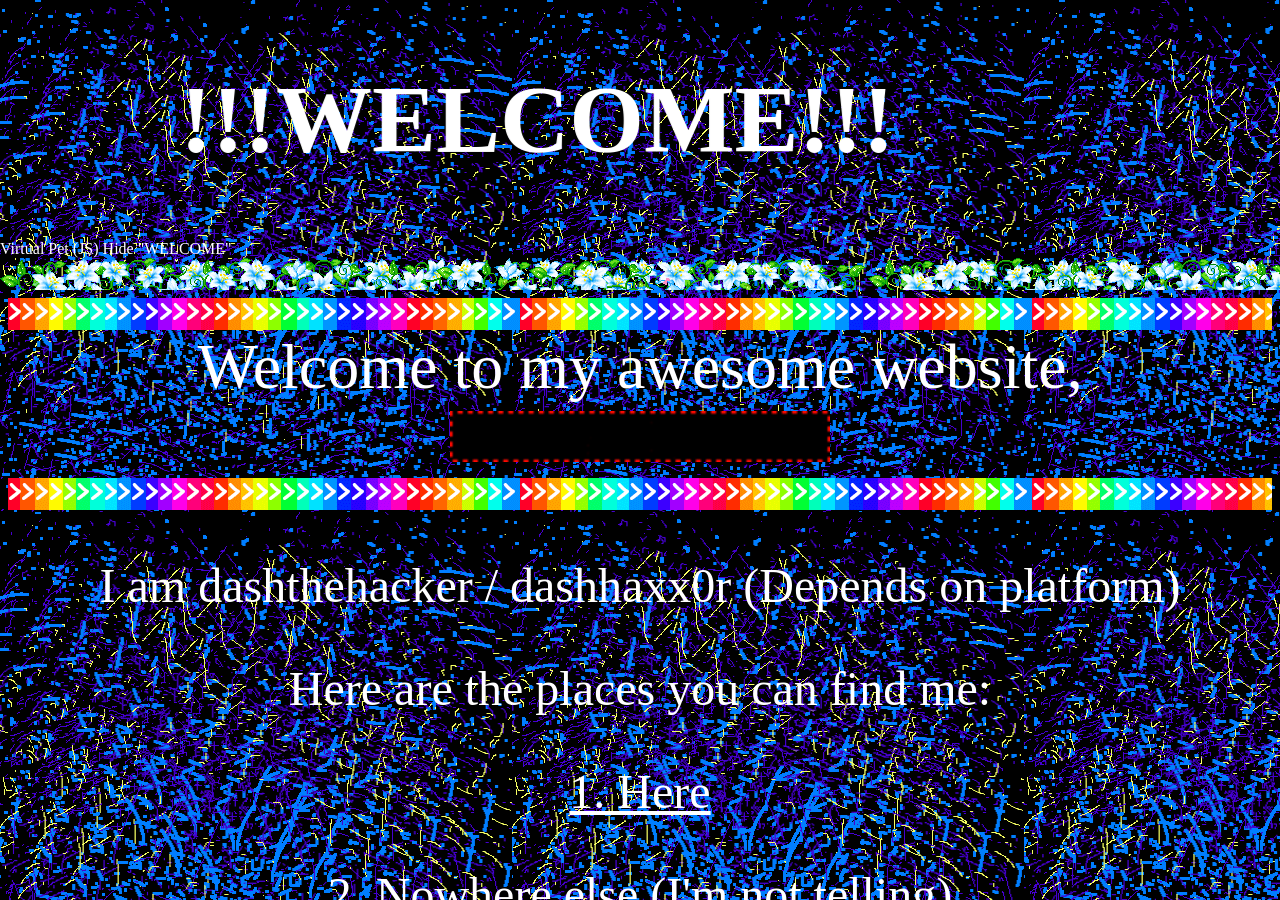
<file: index.html>
<!DOCTYPE html>
<html>
<head>
    <title>dashthehacker123.xyz</title>
    <link rel="stylesheet" href="style.css">
    <link rel="stylesheet" href="/styles/misc.css">
    <link rel="icon" href="favicon.gif" type="image/gif">
</head>
<body class="bg1">
    <style id="flowerstyle">
    .flowers {
        background: url("/assets/other/blinkies/dividers/vine17.gif");
        height: 32px;
        visibility: visible;
    }
    </style>
    <div class="bgoveride"></div>
    <div id="bgoveride2" class="bg1"></div>
    <marquee scrollamount="120" scrolldelay="120"><h1 class="title" id="welcome">!!!WELCOME!!!</h1></marquee>
    <div class="detailsbar">
        <details id="thejamsdetail">
            <summary>Virtual Pet (JS)</summary>
            <iframe id="thejams" src="https://virtualpet.dashthehacker123.xyz/"></iframe>
        </details>

        <details id="hidewelcome">
            <summary>Hide "WELCOME"</summary>
        </details>
    </div>
    <div class="flowers"></div>
    <iframe id="themainiframe" src="/main/index.html"></iframe>
</body>
</html>
</file>
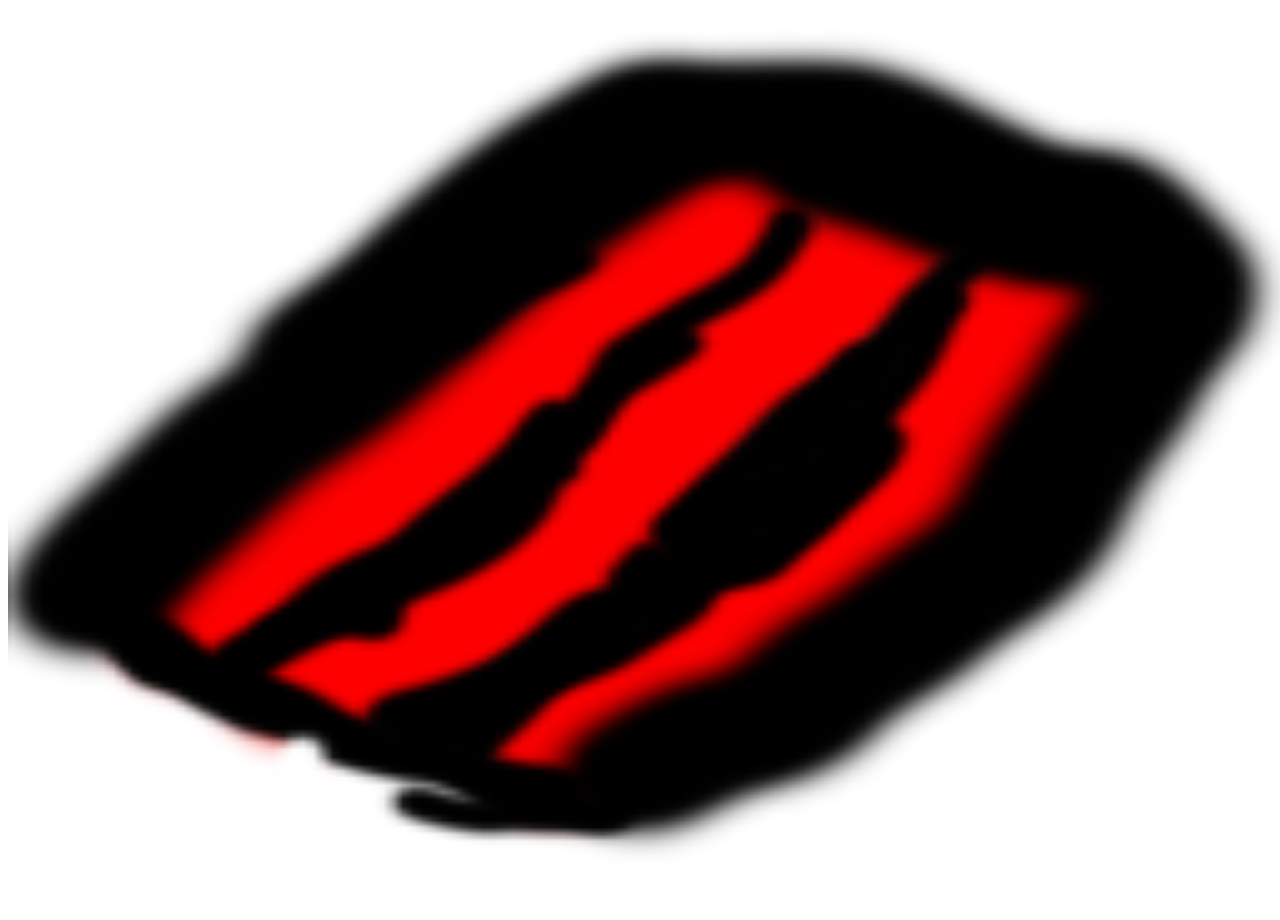
<file: fireworx/index.html>
<!DOCTYPE html>
<html>
    <head>
        <link rel="stylesheet" href="/styles/main.css">
        <link rel="stylesheet" href="/styles/misc.css">
        <link rel="stylesheet" href="/styles/barkilla.css">
        <link rel="stylesheet" href="./style.css">
    </head>
    <body id="body">
        <center><details id="TNT"><summary id="TNT-unexploded"><img src="./TNT.png"></summary><a href="/main/"><img src="./TNT_explode.gif"></a></details></center>
    </body>
</html>
</file>
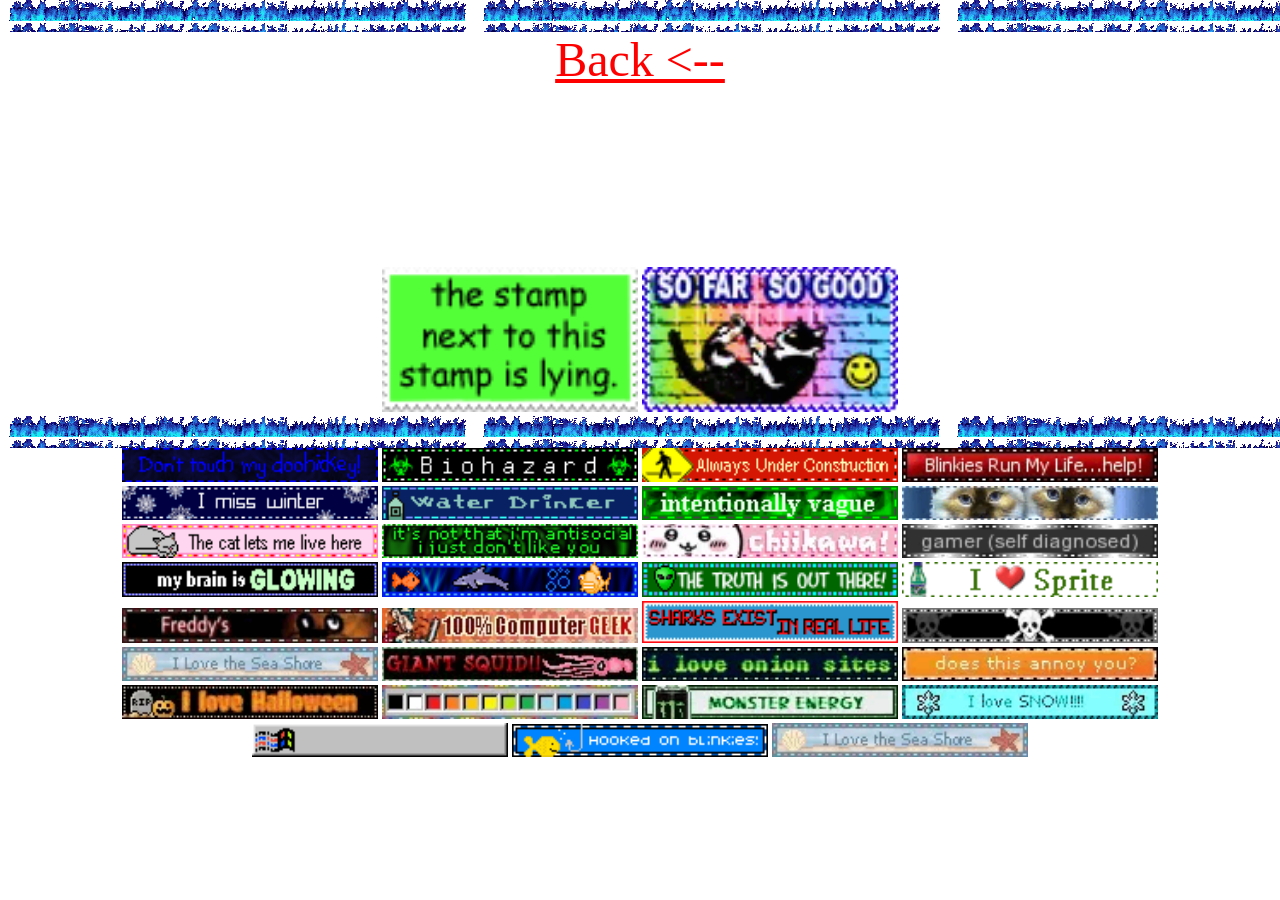
<file: hall/index.html>
<!DOCTYPE html>
<!--I'm skipping title, if you're reading this than you know this is in an iframe-->
<link rel="stylesheet" href="/styles/barkilla.css">
<link rel="stylesheet" href="/styles/text.css">
<link rel="stylesheet" href="/styles/hall.css">
<link rel="stylesheet" href="/styles/misc.css">
<link rel="stylesheet" href="/styles/main.css">
<body class="center">
    <div class="water">
    <div class="banner-basic soulfire"></div>
    <center><a href="/main/" style="font-size: 36pt; color: rgb(255, 0, 0);">Back <--</a></a></center>
    <h2 class="sub-title">How life has been going!</h2>
    <img src="/assets/other/blinkies/stamps/liarliar.png">
    <img src="/assets/other/blinkies/stamps/sofarsogood.gif">
    <div class="banner-basic soulfire"></div>
    <img src="/assets/other/blinkies/blinkies/doohicky.gif">
    <a href="https://www.monsterenergy.com/" target="_blank" rel="noopener noreferrer"><img src="/assets/other/blinkies/blinkies/biohazard.gif"></a>
    <img src="/assets/other/blinkies/blinkies/alwaysunderconstruction.gif">
    <a href="https://wikipedia.org/wiki/Addiction" rel="noreferrer noopener" target="_blank"><img src="/assets/other/blinkies/blinkies/blinkiesrunmylife.gif"></a>
    <img src="/assets/other/blinkies/blinkies/winter.gif">
    <details id="waterdrinka" class="clickbutton"><summary><img src="/assets/other/blinkies/blinkies/waterdrinker.gif"></summary></details>
    <img src="/assets/other/blinkies/blinkies/vague.gif">
    <img src="/assets/other/blinkies/blinkies/cars.gif">
    <details class="clickbutton"><summary><img src="/assets/other/blinkies/blinkies/catletsmelivehere.gif"></summary><img src="/assets/other/cars.png" class="cars"></details>
    <img src="/assets/other/blinkies/blinkies/antisocialism.gif">
    <a href="https://chiikawamarket.jp/" target="_blank" rel="noopener noreferrer"><img src="/assets/other/blinkies/blinkies/chiikawa.gif"></a>
    <a href="https://www.urbandictionary.com/define.php?term=Terminally+Online" target="_blank" rel="noopener noreferrer"><img src="/assets/other/blinkies/blinkies/diagnosis.gif"></a>
    <img src="/assets/other/blinkies/blinkies/glowingbrain.gif">
    <img src="/assets/other/blinkies/blinkies/fihh.gif">
    <a href="https://www.imdb.com/title/tt0106179/" target="_blank" rel="noopener noreferrer"><img src="/assets/other/blinkies/blinkies/thetruth.gif"></a>
    <a href="https://www.instagram.com/sprite/" target="_blank" rel="noopener noreferrer"><img src="/assets/other/blinkies/blinkies/sprite.gif"></a>
    <a href="https://store.steampowered.com/app/319510/Five_Nights_at_Freddys/" target="_blank" rel="noopener noreferrer"><img src="/assets/other/blinkies/blinkies/fnaf.gif"></a>
    <img src="/assets/other/blinkies/blinkies/geekmaxxing.gif">
    <a href="https://fr.wikipedia.org/wiki/Shark" target="_blank" rel="noreferrer noopener"><img src="/assets/other/blinkies/blinkies/sharksarereal.gif"></a>
    <img src="/assets/other/blinkies/blinkies/skulls.gif">
    <img src="/assets/other/blinkies/blinkies/seashore.gif">
    <a href="https://wikipedia.org/wiki/Giant_squid" rel="noopener noreferrer" target="_blank"><img src="/assets/other/blinkies/blinkies/giantsquid.gif"></a>
    <img src="/assets/other/blinkies/blinkies/iheartonions.gif">
    <img src="/assets/other/blinkies/blinkies/intentionalannoyance.gif">
    <a href="https://ja.wikipedia.org/wiki/%E3%83%8F%E3%83%AD%E3%82%A6%E3%82%A3%E3%83%B3_(%E6%9B%96%E6%98%A7%E3%81%95%E5%9B%9E%E9%81%BF)" target="_blank" rel="noopener noreferrer"><img src="/assets/other/blinkies/blinkies/halloween.gif"></a>
    <img src="/assets/other/blinkies/blinkies/mspaint.gif">
    <a href="https://www.monsterenergy.com/" target="_blank" rel="noopener noreferrer"><img src="/assets/other/blinkies/blinkies/monstaenergy.gif"></a>
    <details class="clickbutton"><summary><img src="/assets/other/blinkies/blinkies/ILOVESNOW.gif"></summary><div class="snow"></div></details>
    <img src="/assets/other/blinkies/blinkies/goldenage.gif">
    <img src="/assets/other/blinkies/blinkies/hooked.gif">
    <img src="/assets/other/blinkies/blinkies/seashore.gif">
    </div>
</body>
</file>
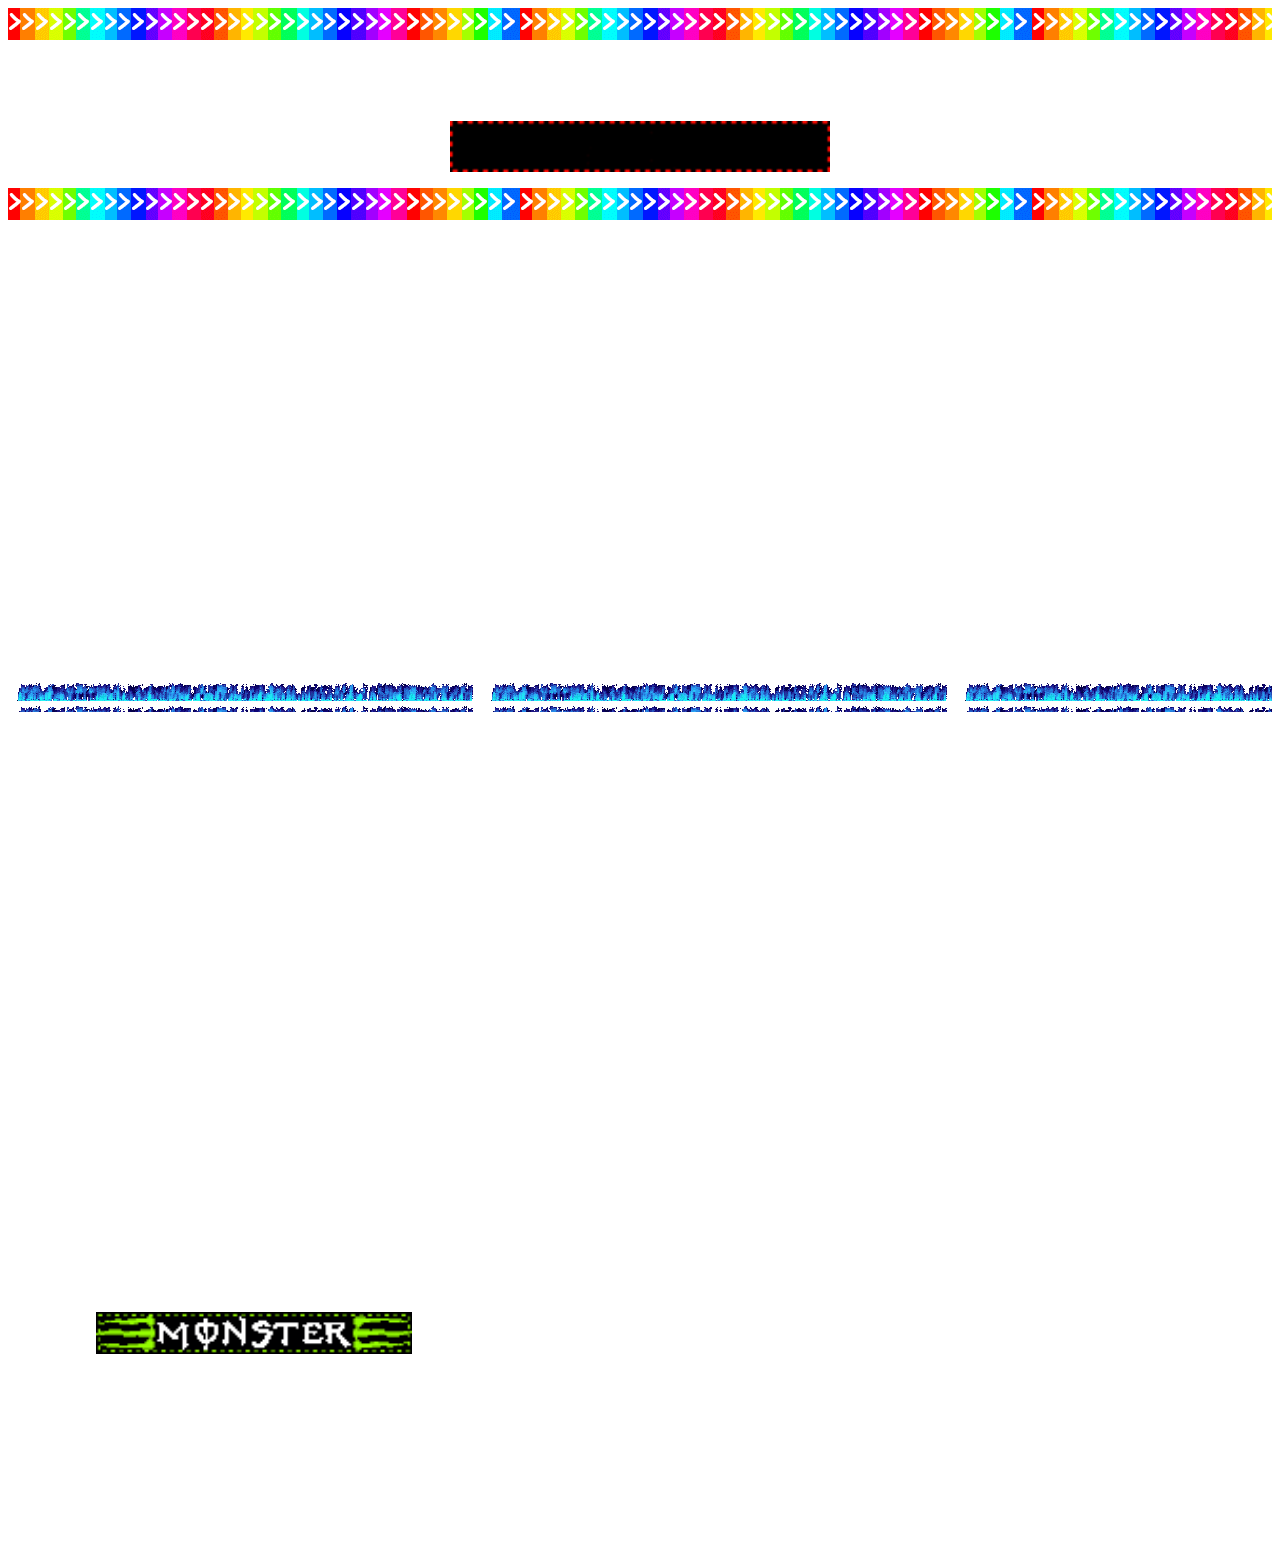
<file: main/index.html>
<!DOCTYPE html>
<head>
    <title>YOU SHOULDN'T BE SEEING THIS, I ONLY USED THIS IN A IFRAME</title>
    <link rel="stylesheet" href="/styles/text.css">
    <link rel="stylesheet" href="/styles/barkilla.css">
    <link rel="stylesheet" href="/styles/main.css">
    <link rel="stylesheet" href="/styles/misc.css">
</head>
<body>
    <div class="rainbow-arrows banner-basic"></div>
    <center><span class="sub-title">Welcome to my awesome website, <img src="/assets/other/blinkies/blinkies/24hropenness.gif" style="width: 30%;"></span></center>
    <div class="rainbow-arrows banner-basic"></div>
    <div style="text-align: center;font-size: 36pt;">
    <p>I am dashthehacker / dashhaxx0r (Depends on platform)</p>
    <p>Here are the places you can find me:</p>
    <p style="text-decoration: underline;">1. Here</p>
    <p>2. Nowhere else (I'm not telling)</p>
    <div class="soulfire banner-basic"></div>
    <p>My site's attractions (Ones with JS are outlined for the privacy nerds who want to know that):</p>
    <!--CSS to make the list work-->
    <style>
    ol {
    text-align: center;
    }

    li {
    display: inline-block;
    }
    .whitelink {
        color: white; text-decoration: underline;
    }
    </style>
    <ol>
        <li><a class="whitelink" id="pipifier">PiPify (JS)</a></li>
        <br>
        <li><a class="whitelink" id="toggleflowers">Change divider (JS)</a></li>
        <br>
        <li><a class="whitelink" href="/hall/">Blinkies (Epilepsy warning in advance!)</a></li>
        <br>
        <a class="whitelink" href="/QA/">Q&A</a>
        <br>
        <a class="whitelink" href="/net-neighbours/">Net neighbours & Other sites</a>
        <br>
        <a class="whitelink" href="/fireworx/">Fireworks</a>
        <!--<br>
        <a href="/fun/">Fun!</a>-->
    </ol>
    <span style="font-size: 48pt;"><a href="https://www.monsterenergy.com/" target="_blank" rel="noopener noreferrer"><img src="/assets/other/blinkies/blinkies/monsta.gif" style="width: 25%;"></a> powers nuclear power plants! (Theory, unproven)</span>
    <br>
    <span style="font-size: 36pt;">But hey, that's just a theory, but not just any theory, a conspiracy theory!</span>
    </div>
    <!--Scripts-->
    <script src="/scripts/pip.js"></script>
    <script src="/scripts/flower_toggles.js"></script>
    <!--End Scripts-->
</body>
</file>
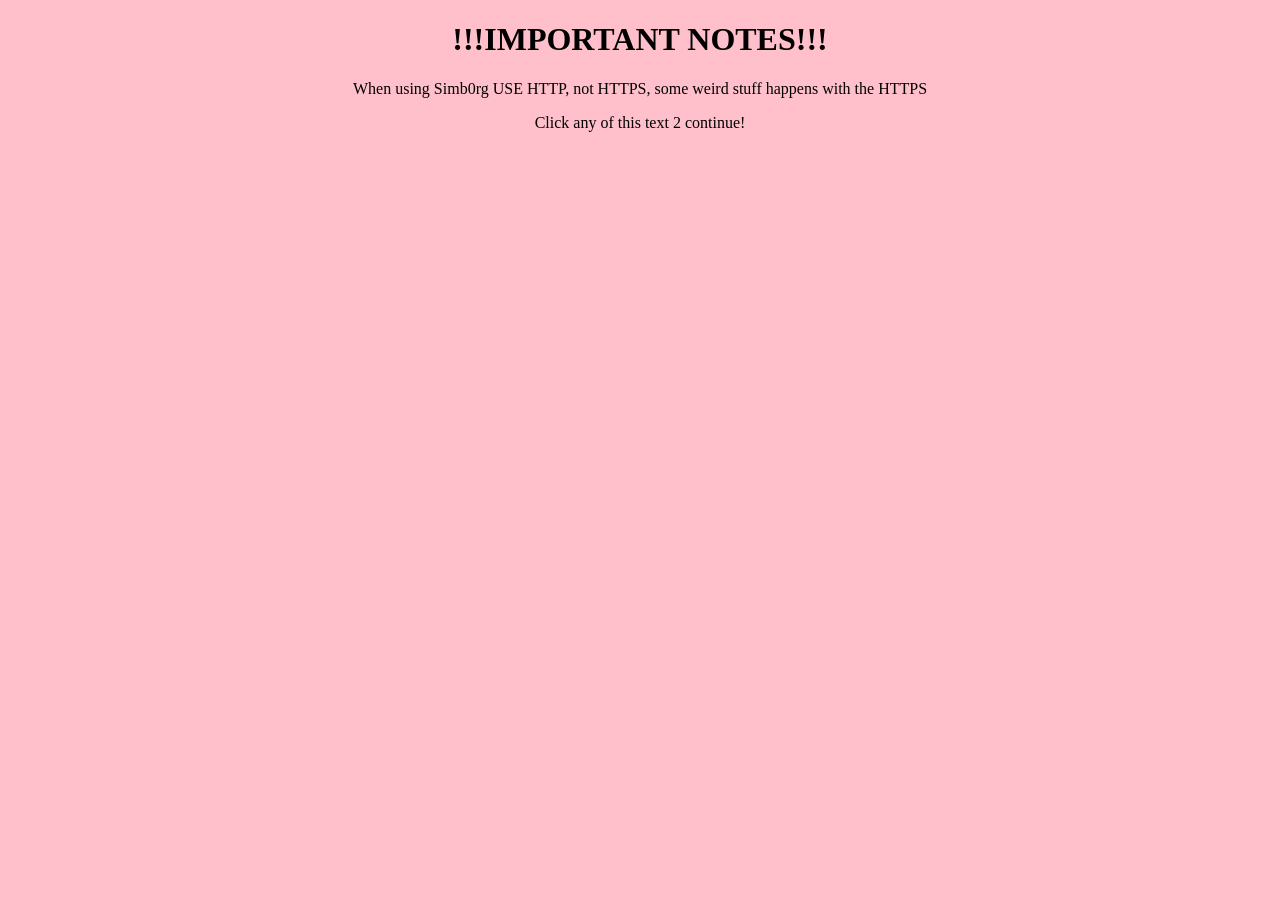
<file: net-neighbours/index.html>
<!DOCTYPE html>
<html>
    <head>
        <!--No <title>-->
        <link rel="stylesheet" href="/styles/misc.css">
        <link rel="stylesheet" href="/styles/text.css">
        <link rel="stylesheet" href="/styles/hall.css">
        <style>
            a {
                font-size: 32pt;
                text-decoration: none;
                color: red;
            }
            body {
                background-color: pink;
            }
            details[open] summary {
                display: none;
            }
            #simon {
                font-size: 24pt;
            }
        </style>
    </head>
    <body style="text-align: center;">
        <details>
            <summary>
                <h1>!!!IMPORTANT NOTES!!!</h1>
                <p>When using Simb0rg USE HTTP, not HTTPS, some weird stuff happens with the HTTPS</p>
                <p>Click any of this text 2 continue!</p>
            </summary>
            <a href="/main/index.html" style="font-size: 48pt;">Back</a>
            <br>
            <a href="https://www.youtube.com/@Bulbmin_Gaming" target="_blank" rel="noopener noreferrer"><img src="./blinkies/bulbmin_gaymer.gif"></a>
            <br>
            <a id="simon" href="http://simb0rg.com/" target="_blank" rel="noopener noreferrer"><img src="./blinkies/simb0rg.gif"></a>
        </details>
    </body>
</html>
</file>
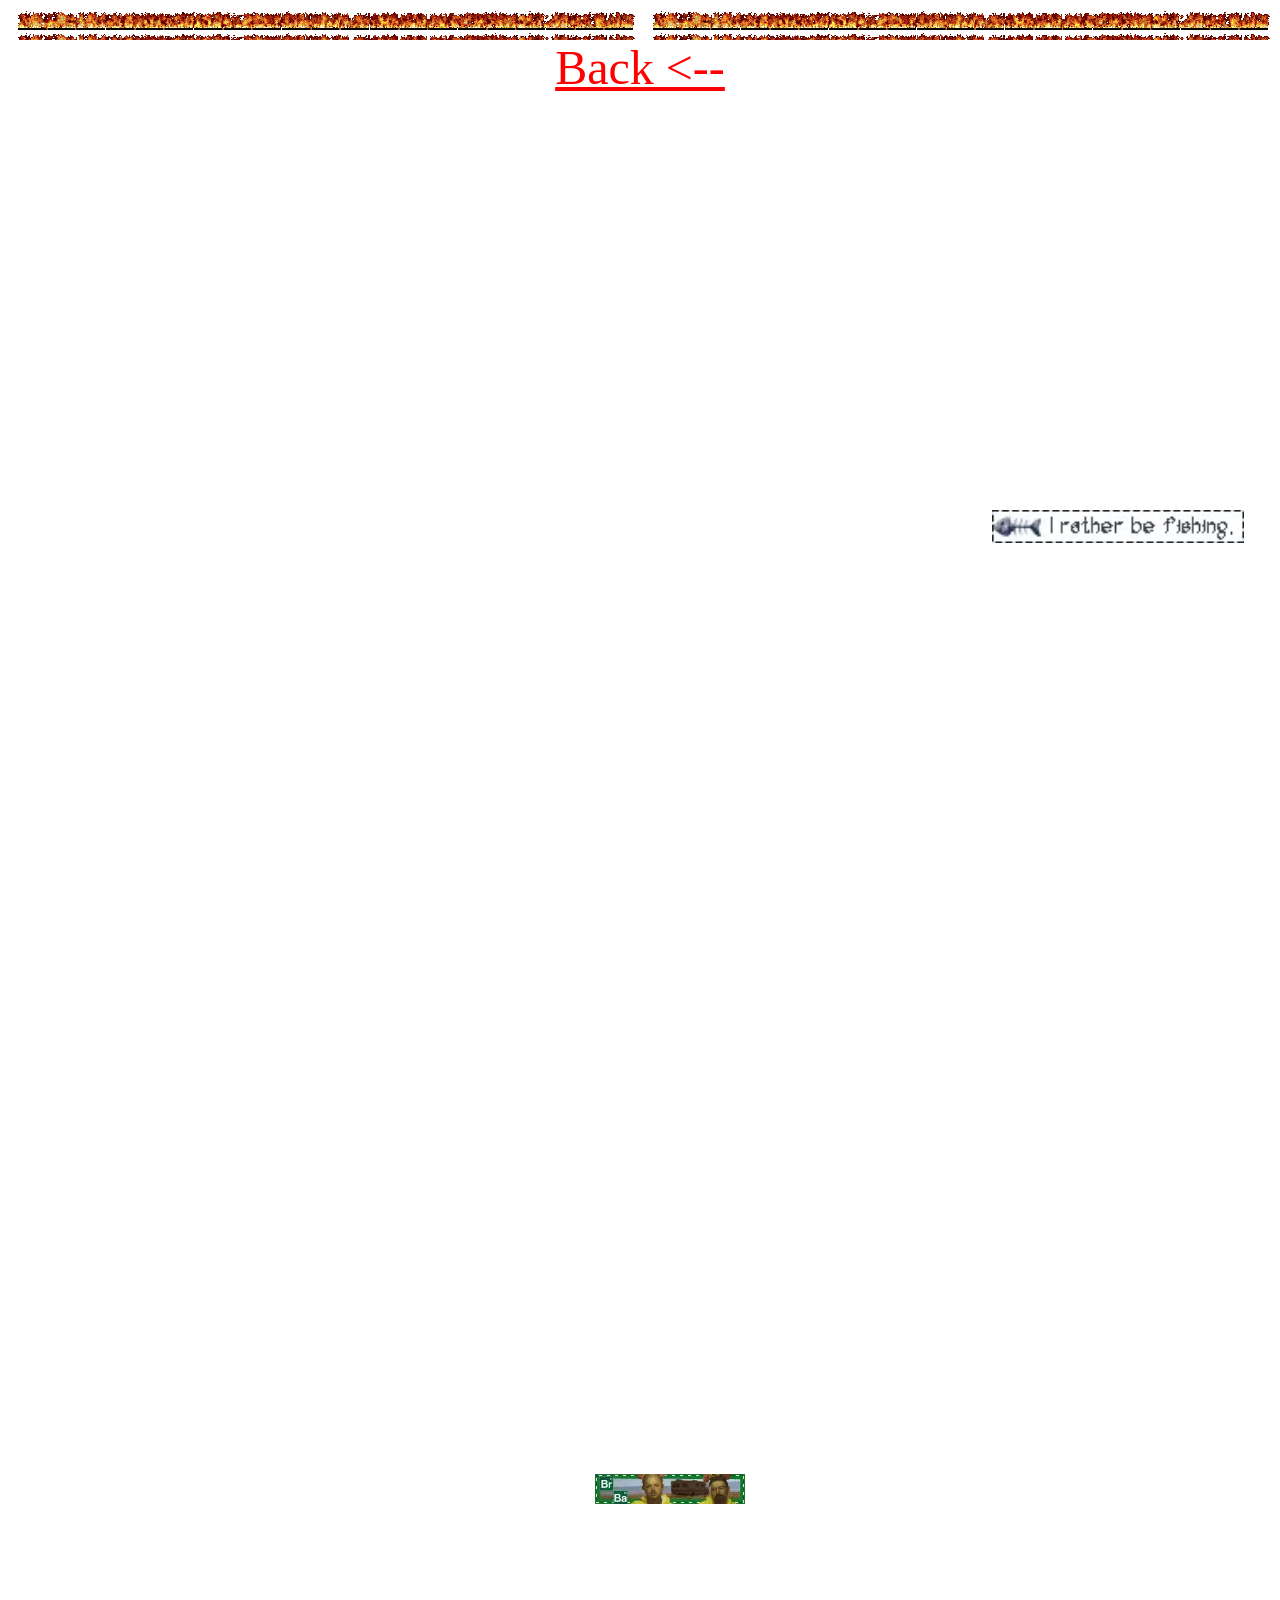
<file: QA/index.html>
<!DOCTYPE html>
<head>
<link rel="stylesheet" href="/styles/barkilla.css">
<link rel="stylesheet" href="/styles/text.css">
<link rel="stylesheet" href="/styles/QA.css">
<link rel="stylesheet" href="/styles/misc.css">
<link rel="stylesheet" href="/styles/main.css">
</head>
<body style="text-align: center;">
    <div class="banner-basic fire"></div>
    <center><a href="/main/" style="font-size: 36pt; color: red;">Back <--</a></a></center>
    <h2 class="sub-title">Q&A</h2>
    <br>
    <h3>Are your DMs open / are you accepting suggestions for this site?</h3>
    <h3>No, when it comes to adding a new suggestion, <img style="width: 20%;" src="/assets/other/blinkies/blinkies/idratherbefishing.gif"></h3>
    <br>
    <h3>Fav games (Not ordered on how much I like it's just a list)</h3>
    <style>li {font-size: 24pt;}</style>
    <ul>
        <li>Balatro</li>
        <li>Buckshot Roulette</li>
        <li>Cloverpit</li>
        <li>Persona 3 (Preferably Reload)</li>
        <li>Persona 4 (Preferably Golden with CEP and custom sub menu (Custom sub menu is requirement))</li>
        <li>Persona 5 (Preferably Royal)</li>
        <li>Hitman World of Assassination</li>
        <li>A hat in time</li>
        <li>Heavy Burger</li>
        <li>Undertale (& Deltarune but I only own Undertale I gotta buy Deltarune)</li>
        <li>Hue (Haven't finished only started)</li>
        <li>Hollow Knight (I haven't finished, only started, but I know someone who's obsessed so I'm considering having them explain it more)</li>
        <li>Lovers in a dangerous space time (Sick couch co-op)</li>
        <li>Magicat (Fun, I'm working on writing a mod loader to do a sort of lovely injector for it, I'm considering trying to decrypt the lua files (If they even are lua))</li>
        <li>Peggle Deluxe & Nights (Awesome, how I lose track of the time)</li>
        <li>Rolus in the outskirts (Unfortunately still stuck in demo, the composer postelvis is sick tho)</li>
        <li>Schedule I (<img src="/assets/other/blinkies/blinkies/breakingbad_big.gif"> the game)</li>
        <li>Vampire survivors (More on this down below)</li>
        <li>Worms W.M.D</li>
    </ul>
    <h3>Thing on vampire survivors</h3>
    <h3>I bought it on switch, heard it was electron based on some cheat engine tutorial, bought it on steam, opened it up... And unity.<br>Turns out they used to use electron and then redid it in unity.<br>So one trip to the seas and I obtained a old release version and successfully wrote a mod loader that nobody could use.</h3>
</body>
</file>
<file: style.css>
#height-fix-thingy {
    height: 100%;
    margin: 0;
} /* only used to make the body a "refrence" so my annoying iframe works */

.title {
    font-size: 72pt;
}

#themainiframe {
    flex: 1;
    width: 100%;
    height: 100vh;
    border: none;
    display: block;
}
#thejamsdetail[open] {
    display: flex;
    flex-direction: column;
    height: 100vh;
}

#thejams {
    flex: 1;
    border: none;
    width: 100%;
    height: 100vh;
}

details {
    display: inline-block;
    vertical-align: top;
    margin: 0;
}

/* WEIRD BODY STUFF */
html,
body {
    height: 100%;
    margin: 0;
}
body {
    display: flex;
    flex-direction: column;
    color: white;
}
body {
    overflow: hidden;
}

body:has(details[open]) #welcome {
    visibility: hidden;
}

body:has(#hidewelcome[open]) #welcome {
    display: none;
}
body:has(#hidewelcome[open]) #hidewelcome {
    display: none;
}
body:has(#thejamsdetail[open]) #themainiframe {
    display: none;
}
body:has(#thejamsdetail[open]) #thejamsdetail summary {
    display: none;
}
body:has(#thejamsdetail[open]) #hidewelcome {
    display: none;
}
/*
body:has(#thejamsdetail[open]) .bgoveride {
    visibility: visible;
}*/

.bgoveride {
    position: fixed;
    inset: 0;
    visibility: hidden;
    background: rgb(60, 4, 60);
    /*background-image: url("/assets/background/Main.gif");*/
    background-repeat: repeat;
    background-size: 48px 48px;
    z-index: -999998;
    pointer-events: none;
}

#bgoveride2 {
    position: fixed;
    inset: 0;
    visibility: hidden;
    background-repeat: repeat;
    z-index: -999999;
    pointer-events: none;
}
</file>
<file: styles/misc.css>
.banner-basic {
    height: 32px;
    font-size: 1pt;
    visibility: visible;
}

.rainbow-arrows {
    background: url("/assets/ui/Rainbow_arrows.gif");
}

.soulfire {
    background: url("/assets/other/blinkies/dividers/soulfiredivider.gif");
}

.fire {
    background: url("/assets/other/blinkies/dividers/firedivider.gif");
}

.center {
    text-align: center;
}

.center img {
    margin:auto;
    white-space: nowrap;
    display: inline-block;
}

.enlargify {
    width: 20%;
}

.bg1 {
    background: url("/assets/background/space.png");
}

summary::marker {
  content: "";
}
summary::-webkit-details-marker {
  display: none;
} 
/*
.colour-fix {
    background-color: black;
    color: white;
}*/

.bypass-arrow::-webkit-details-marker {
  display:block;
}

.cover {
    width: 128px;
    height: 128px;
}
a {
    color: red;
}
</file>
<file: styles/main.css>
body, a {
    color: white;
}
</file>
<file: styles/barkilla.css>
html { scrollbar-width: none; } 
body { -ms-overflow-style: none; } 
body::-webkit-scrollbar, body::-webkit-scrollbar-button { display: none; }
</file>
<file: fireworx/style.css>
details[open] summary {
  display: none;
}

img {
    width: 100vw;
    height: 100vh;
}
</file>
<file: styles/text.css>
.sub-title {
    font-size: 48pt;
    text-align: center;
}
</file>
<file: styles/hall.css>
img {
    margin:auto;
    white-space: nowrap;
    display: inline-block;
    width: 20%;
}

.snow {
    position: fixed;
    inset: 0;

    background-image: url("/assets/other/Snow.gif");
    background-repeat: repeat;
    background-size: 48px 48px;

    animation: snowFall 20s linear infinite;

    z-index: 999997;
    pointer-events: none;
}

.cars {
    position: fixed;
    top: 0;
    left: 0;

    width: 100vw;
    height: 100vh;

    object-fit: fill;

    z-index: 999999;
    pointer-events: none;
    display: block;
}

@keyframes snowFall {
    0% {
        background-position: 0 0;
    }
    12.5% {
        background-position: 25px 64px;
    }
    25% {
        background-position: 50px 128px;
    }
    37.5% {
        background-position: 25px 192px;
    }
    50% {
        background-position: 0 256px;
    }
    62.5% {
        background-position: -25px 320px;
    }
    75% {
        background-position: -50px 384px;
    }
    87.5% {
        background-position: -25px 448px;
    }
    100% {
        background-position: 0 512px;
    }
}

.water {
    position: relative;
    width: 100%;
    min-height: 100vh;
}

.water::before {
    content: "";
    position: absolute;
    top: 0;
    right: 0;
    bottom: 0;
    left: 0;

    background: url("/assets/other/waves.gif") repeat-x top left;
    background-size: 512px 100%;

    opacity: 0.75;
    pointer-events: none;
    z-index: 999998;
    visibility: hidden;
}

.water:has(#waterdrinka[open])::before {
    visibility: visible;
}

.clickbutton {
    display: inline-block;
    cursor: pointer;
    width: 20%;
}

.clickbutton summary img {
    width: 100%;
    display: block;
}

body {
    margin: 0;
}
</file>
<file: styles/QA.css>
h3 {
    font-size: 36pt;
}
</file>
